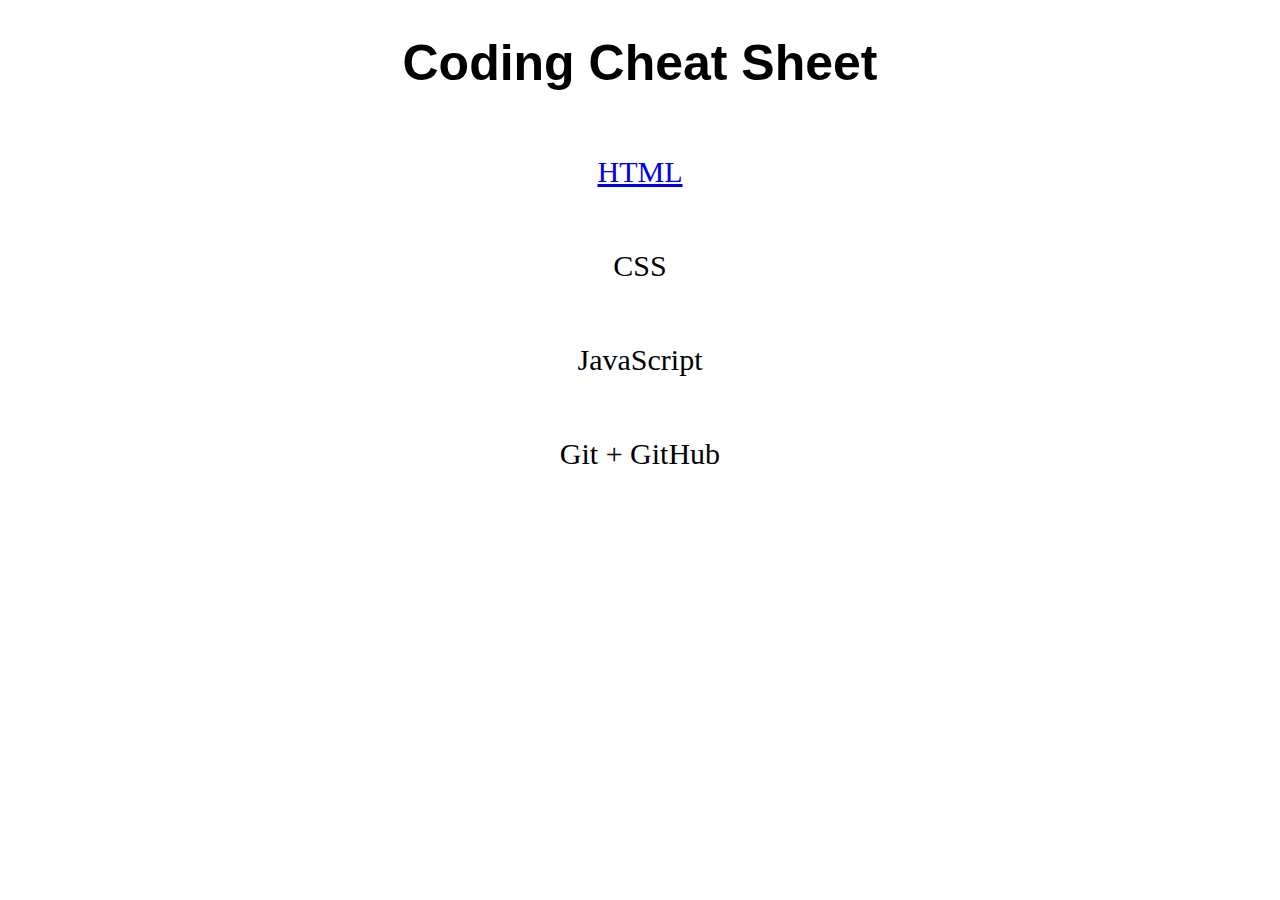
<file: index.html>
<!DOCTYPE html>
<html lang="en">
<head>
    <link href="./styles.css" type="text/css" rel="stylesheet">
    <meta charset="UTF-8">
    <meta http-equiv="X-UA-Compatible" content="IE=edge">
    <meta name="viewport" content="width=device-width, initial-scale=1.0">
    <title>Document</title>
</head>
<body>
    <header>
        <h1>Coding Cheat Sheet</h1>
    </header>
    <div class="list">
       <a href="./html.html"><p>HTML</p></a>
    </div>
    <div class="list">
        <p>CSS</p>
    </div>  
    <div class="list">
        <p>JavaScript</p>
    </div>
    <div class="list">
        <p>Git + GitHub</p>
    </div>
</body>
</html>
</file>
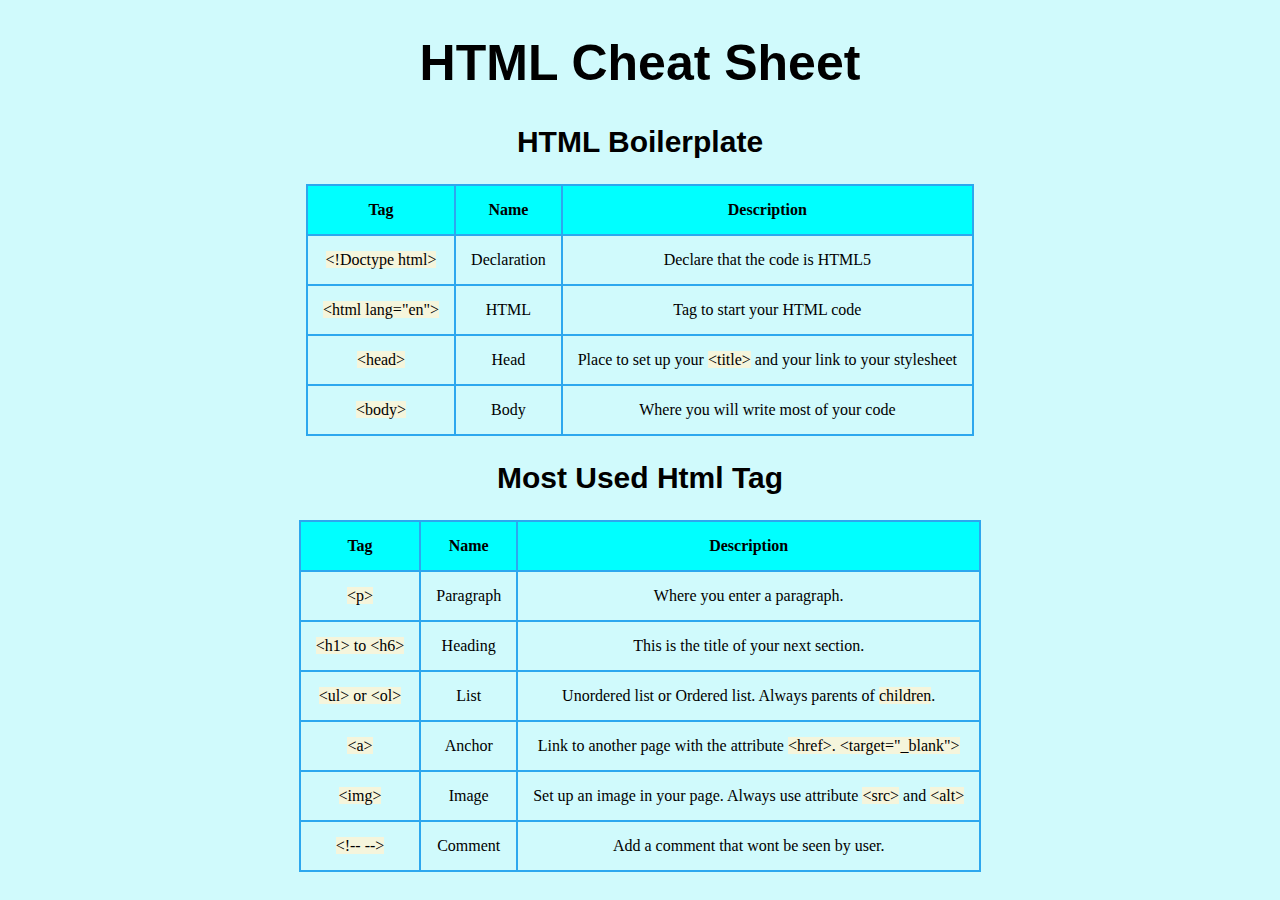
<file: html.html>
<!DOCTYPE html>
<html lang="en">

<head>
    <link href="./styles.css" type="text/css" rel="stylesheet">
    <meta charset="UTF-8">
    <meta http-equiv="X-UA-Compatible" content="IE=edge">
    <meta name="viewport" content="width=device-width, initial-scale=1.0">
    <title>Document</title>
</head>

<body class="html">
    <header>
        <h1>HTML Cheat Sheet</h1>
    </header>
    <h2>HTML Boilerplate</h2>
    <table class="basic">
        <thead>
            <tr>
                <th>Tag</th>
                <th>Name</th>
                <th>Description</th>
            </tr>
        </thead>
        <tbody>
            <tr>
                <td>
                    <span class="code">&lt;!Doctype html&gt;</span>
                </td>
                <td>Declaration</td>
                <td>Declare that the code is HTML5</td>
            </tr>
            <tr>
                <td>
                    <span class="code">&lt;html lang="en"&gt;</span>
                </td>
                <td>HTML</td>
                <td>Tag to start your HTML code</td>
            </tr>
            <tr>
                <td>
                    <span class="code">&lt;head&gt;</span>
                </td>
                <td>Head</td>
                <td>Place to set up your <span class="code">&lt;title&gt;</span> and your link to your stylesheet</td>
            </tr>
            <tr>
                <td>
                    <span class="code">&lt;body&gt;</span>
                </td>
                <td>Body</td>
                <td>Where you will write most of your code</td>
            </tr>
    </table>
    <h2>Most Used Html Tag</h2>
    <table class="basic">
        <thead>
            <tr>
                <th>Tag</th>
                <th>Name</th>
                <th>Description</th>
            </tr>
        </thead>
        <tbody>
            <tr>
                <td>
                    <span class="code">&lt;p&gt;</span>
                </td>
                <td>Paragraph</td>
                <td>Where you enter a paragraph.</td>
            </tr>
            <tr>
                <td>
                    <span class="code">&lt;h1&gt; to &lt;h6&gt;</span>
                </td>
                <td>Heading</td>
                <td>This is the title of your next section.</td>
            </tr>
            <tr>
                <td>
                    <span class="code">&lt;ul&gt; or &lt;ol&gt;</span>
                </td>
                <td>List</td>
                <td>Unordered list or Ordered list. Always parents of <span class="code">children</span>.</td>
            </tr>
            <tr>
                <td>
                    <span class="code">&lt;a&gt;</span>
                </td>
                <td>Anchor</td>
                <td>Link to another page with the attribute <span class="code">&lt;href&gt;. &lt;target="_blank"&gt;</span></td>
            </tr>
            <tr>
                <td>
                    <span class="code">&lt;img&gt;</span>
                </td>
                <td>Image</td>
                <td>Set up an image in your page. Always use attribute <span class="code">&lt;src&gt;</span> and <span class="code">&lt;alt&gt;</span></td>
            </tr>
            <tr>
                <td>
                    <span class="code">&lt;!-- --&gt;</span>
                </td>
                <td>Comment</td>
                <td>Add a comment that wont be seen by user.</td>
            </tr>
        </tbody>
    </table>
</body>

</html>
</file>
<file: styles.css>
h1 {
    font-family: Arial, Helvetica, sans-serif;
    font-size: 50px;
    text-align: center;
    width: 100%;
}

h2 {
    font-family: 'Gill Sans', 'Gill Sans MT', Calibri, 'Trebuchet MS', sans-serif;
    font-size: 30px;
    text-align: center;
    width: 100%;
}

.list {
    display: inline-block;
    font-size: 30px;
    text-align: center;
    position: relative;
    width: 100%;
}

.html {
    background-color: rgba(99, 240, 245, 0.3);
}

.basic th {
    background-color: aqua;
}

.basic,
.basic th,
.basic td {
    border: 2px solid rgb(45, 167, 238);
    border-collapse: collapse;
    text-align: center;
    padding: 15px;
    margin: auto;
}

.code {
    background-color: beige;
}
</file>
